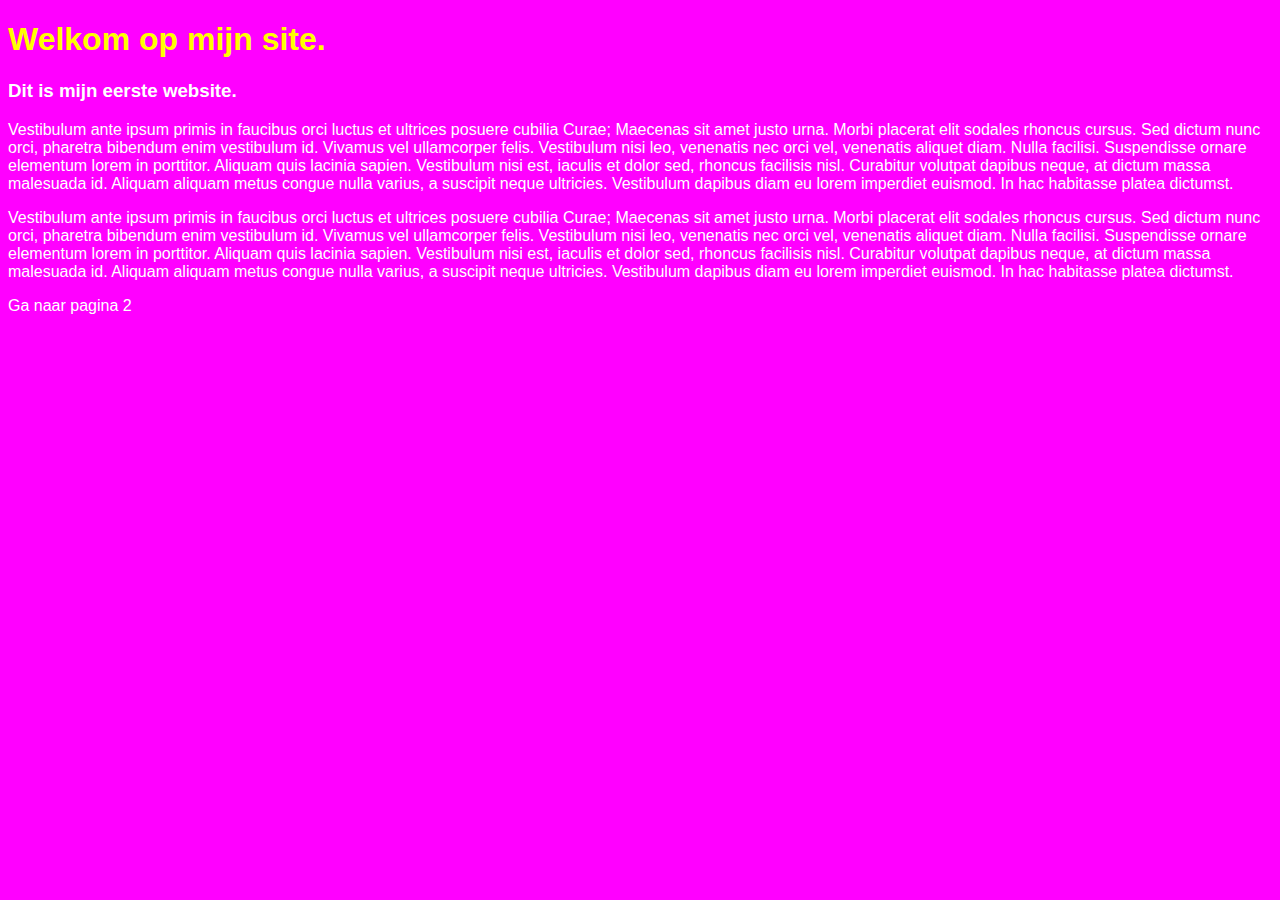
<file: NM 1718 les 1a/index.html>
<!DOCTYPE html>
<html>
    <head>
        <title>Mijn 1e website</title>
        <link href="mijnsite.css" rel="stylesheet" />
    </head>
    <body>
        <h1>Welkom op mijn site.</h1>
        <h3>Dit is mijn eerste website.</h3>
        <p>Vestibulum ante ipsum primis in faucibus orci luctus et ultrices posuere cubilia Curae; Maecenas sit amet justo urna. Morbi placerat elit sodales rhoncus cursus. Sed dictum nunc orci, pharetra bibendum enim vestibulum id. Vivamus vel ullamcorper felis. Vestibulum nisi leo, venenatis nec orci vel, venenatis aliquet diam. Nulla facilisi. Suspendisse ornare elementum lorem in porttitor. Aliquam quis lacinia sapien. Vestibulum nisi est, iaculis et dolor sed, rhoncus facilisis nisl. Curabitur volutpat dapibus neque, at dictum massa malesuada id. Aliquam aliquam metus congue nulla varius, a suscipit neque ultricies. Vestibulum dapibus diam eu lorem imperdiet euismod. In hac habitasse platea dictumst.</p>
        
        <p>Vestibulum ante ipsum primis in faucibus orci luctus et ultrices posuere cubilia Curae; Maecenas sit amet justo urna. Morbi placerat elit sodales rhoncus cursus. Sed dictum nunc orci, pharetra bibendum enim vestibulum id. Vivamus vel ullamcorper felis. Vestibulum nisi leo, venenatis nec orci vel, venenatis aliquet diam. Nulla facilisi. Suspendisse ornare elementum lorem in porttitor. Aliquam quis lacinia sapien. Vestibulum nisi est, iaculis et dolor sed, rhoncus facilisis nisl. Curabitur volutpat dapibus neque, at dictum massa malesuada id. Aliquam aliquam metus congue nulla varius, a suscipit neque ultricies. Vestibulum dapibus diam eu lorem imperdiet euismod. In hac habitasse platea dictumst.</p>
        
        <a href="pagina2.html" target="_BlANK">Ga naar pagina 2</a>
        
        
        
        
        
        
        
        
        
        
        
        
        
        
        
        
        
        
        
        
        
    </body>
</html>
</file>
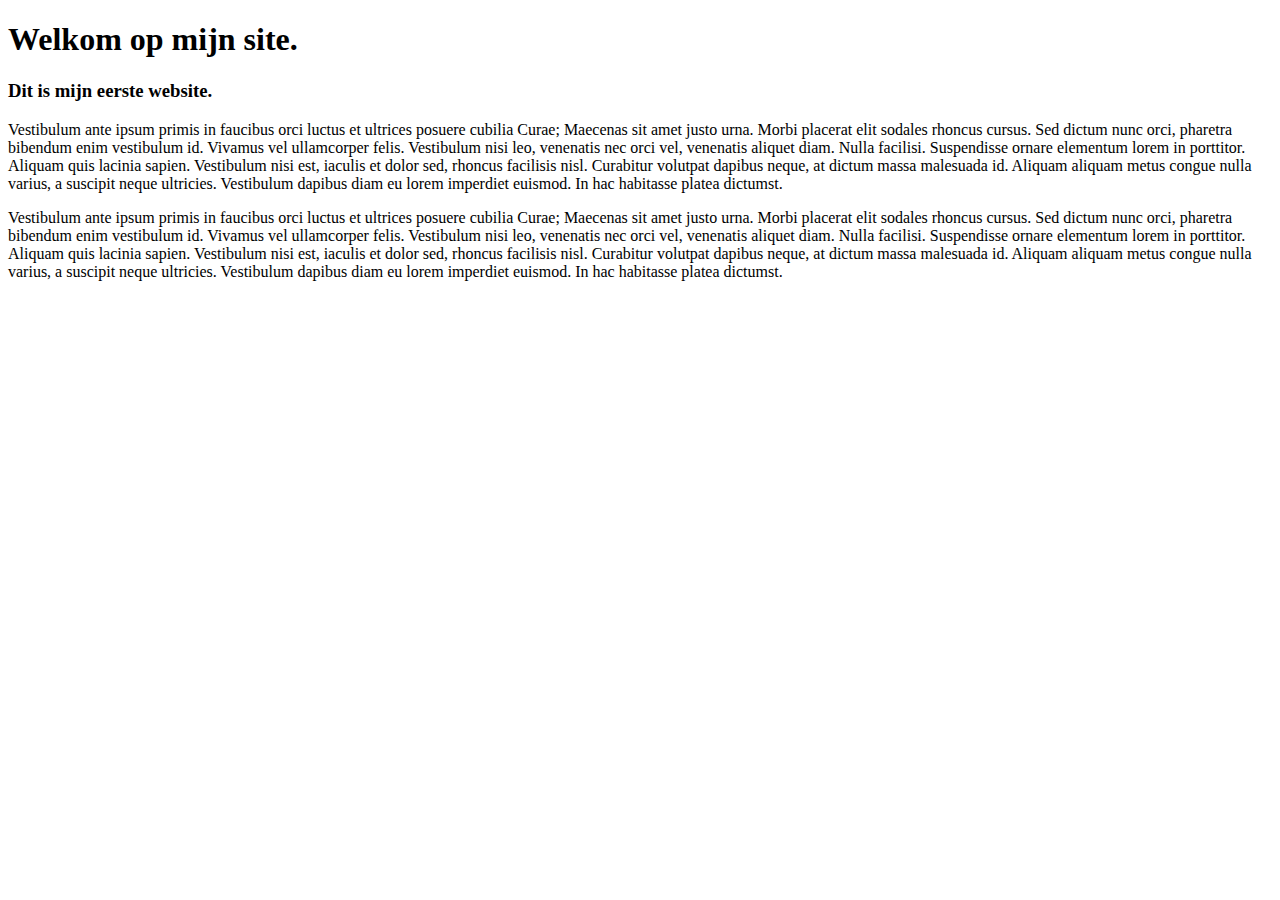
<file: NM 1718 les 1a/pagina2.html>
<!DOCTYPE html>
<html>
    <head>
        <title>Pagina 2</title>
    </head>
    <body>
        <h1>Welkom op mijn site.</h1>
        <h3>Dit is mijn eerste website.</h3>
        <p>Vestibulum ante ipsum primis in faucibus orci luctus et ultrices posuere cubilia Curae; Maecenas sit amet justo urna. Morbi placerat elit sodales rhoncus cursus. Sed dictum nunc orci, pharetra bibendum enim vestibulum id. Vivamus vel ullamcorper felis. Vestibulum nisi leo, venenatis nec orci vel, venenatis aliquet diam. Nulla facilisi. Suspendisse ornare elementum lorem in porttitor. Aliquam quis lacinia sapien. Vestibulum nisi est, iaculis et dolor sed, rhoncus facilisis nisl. Curabitur volutpat dapibus neque, at dictum massa malesuada id. Aliquam aliquam metus congue nulla varius, a suscipit neque ultricies. Vestibulum dapibus diam eu lorem imperdiet euismod. In hac habitasse platea dictumst.</p>
        
        <p>Vestibulum ante ipsum primis in faucibus orci luctus et ultrices posuere cubilia Curae; Maecenas sit amet justo urna. Morbi placerat elit sodales rhoncus cursus. Sed dictum nunc orci, pharetra bibendum enim vestibulum id. Vivamus vel ullamcorper felis. Vestibulum nisi leo, venenatis nec orci vel, venenatis aliquet diam. Nulla facilisi. Suspendisse ornare elementum lorem in porttitor. Aliquam quis lacinia sapien. Vestibulum nisi est, iaculis et dolor sed, rhoncus facilisis nisl. Curabitur volutpat dapibus neque, at dictum massa malesuada id. Aliquam aliquam metus congue nulla varius, a suscipit neque ultricies. Vestibulum dapibus diam eu lorem imperdiet euismod. In hac habitasse platea dictumst.</p>
    </body>
</html>
</file>
<file: NM 1718 les 1a/mijnsite.css>
body {
    background-color: fuchsia;
    color: #ffffff;
    font-family: Verdana, Geneva, Arial, Helvetica, sans-serif;
}

a {
    color: white;
    text-decoration: none;
}

h1 {
    color: yellow;
}
</file>
